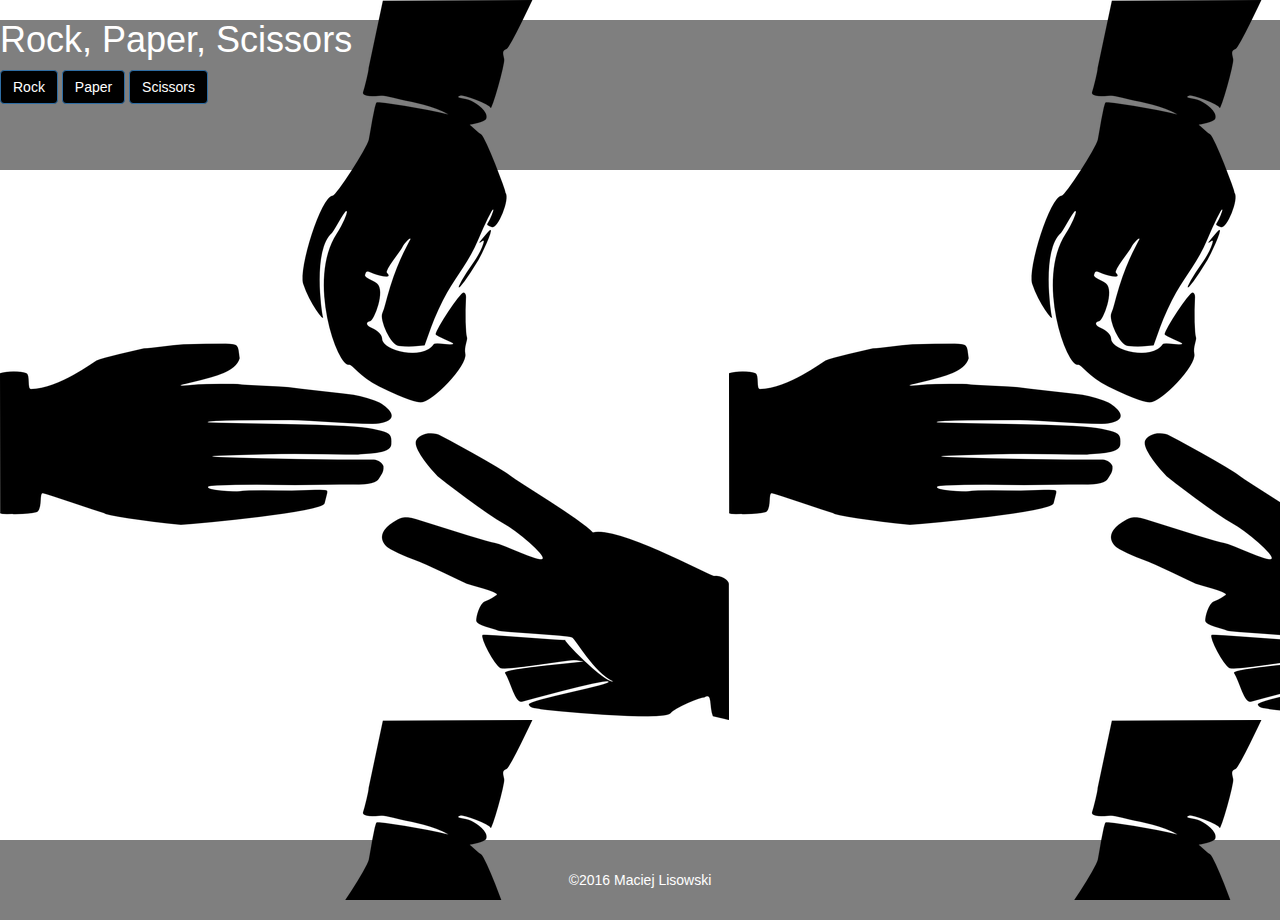
<file: paper rock scissors/index.html>
<!DOCTYPE html>
<html>
<head>
    <title>Rock, Paper, Scissors</title>
    <link rel="stylesheet" href="https://maxcdn.bootstrapcdn.com/bootstrap/3.3.7/css/bootstrap.min.css" integrity="sha384-BVYiiSIFeK1dGmJRAkycuHAHRg32OmUcww7on3RYdg4Va+PmSTsz/K68vbdEjh4u" crossorigin="anonymous">
    <link href="style.css" rel="stylesheet" type="text/css"/>
    <script src="script.js" type="text/javascript"></script>
</head>
<body>
    <div class="resultsBox">
    <h1>Rock, Paper, Scissors</h1>
    <button class="btn btn-primary buttons" onClick='choose("rock")'>Rock</button>
    <button class="btn btn-primary buttons" onClick='choose("paper")'>Paper</button>
    <button class="btn btn-primary buttons" onClick='choose("scissors")'>Scissors</button><br>
        <h2 id="result"></h2>
    </div>
    
<footer class="footer">
        <div class="page-container">
            &copy2016 Maciej Lisowski
        </div>

    </footer>
</body>
</html>
</file>
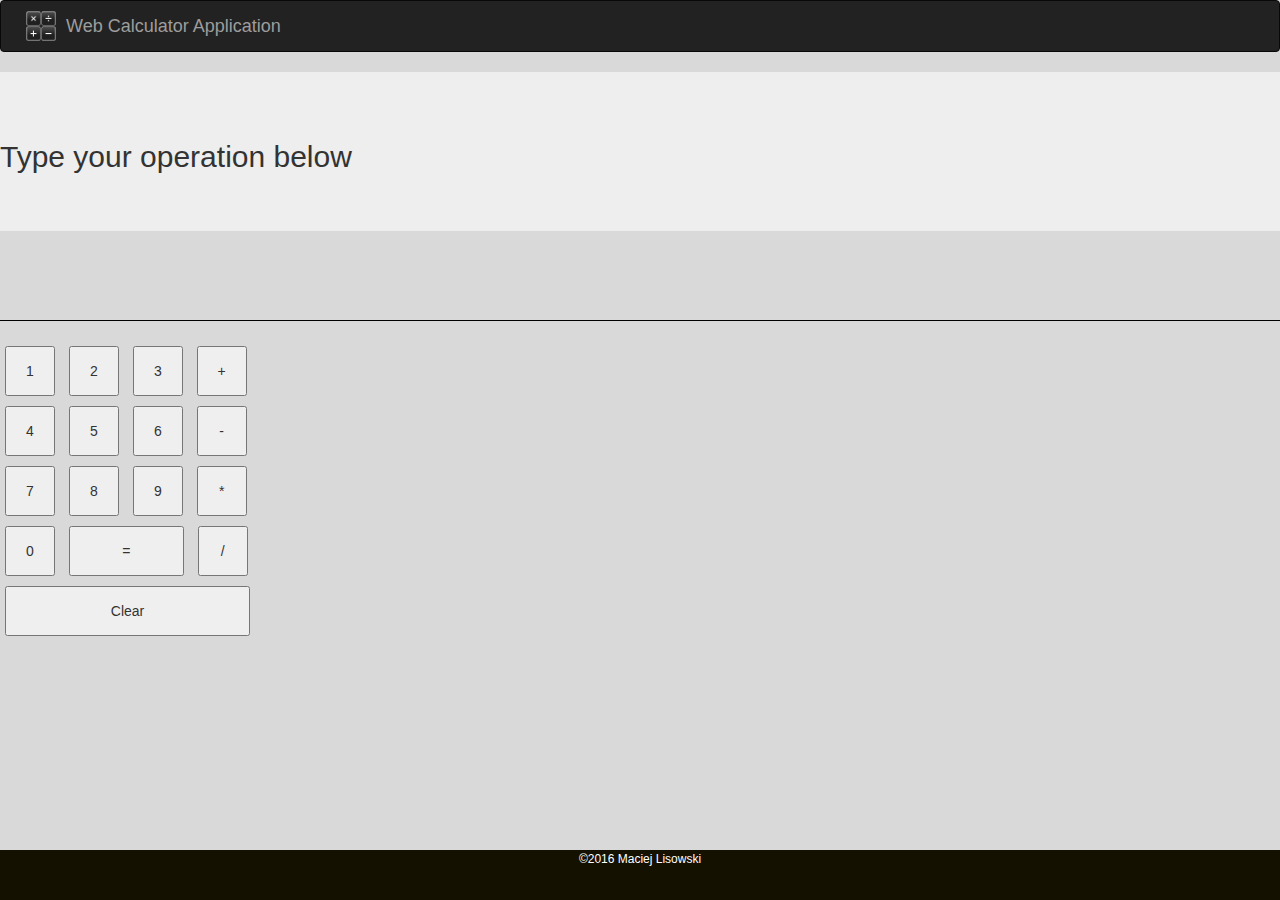
<file: Kalkulator JavaScript/calculator.html>
﻿<!DOCTYPE html>

<html lang="en" xmlns="http://www.w3.org/1999/xhtml">
    <head>
        <meta charset="utf-8" />
        <title>Javascript calculator</title>
        <link rel="stylesheet" href="https://maxcdn.bootstrapcdn.com/bootstrap/3.3.7/css/bootstrap.min.css" integrity="sha384-BVYiiSIFeK1dGmJRAkycuHAHRg32OmUcww7on3RYdg4Va+PmSTsz/K68vbdEjh4u" crossorigin="anonymous">
            <link href="style.css" rel="stylesheet" type="text/css"/>
    </head>
    <body>
        <nav class="navbar navbar-inverse">
            <div class="container-fluid">
                <div class="navbar-header">
                    <a href="#" class="pull-left"><img class="navLogo" src="calc.png"></a> 
                    <a class="navbar-brand" href="#">Web Calculator Application</a>
                </div>
            </div>
        </nav>
        <div class="content">
            <div class="jumbotron">
                <h2>Type your operation below</h2>

            </div>

            <div id="result" class="box-result">

            </div>

            <div>

                <button class="digit">1</button>
                <button class="digit">2</button>
                <button class="digit">3</button>
                <button id="add">+</button><br />
                <button class="digit">4</button>
                <button class="digit">5</button>
                <button class="digit">6</button>
                <button id="subtract">-</button><br />
                <button class="digit">7</button>
                <button class="digit">8</button>
                <button class="digit">9</button>
                <button id="multiply">*</button><br />
                <button class="digit">0</button>
                <button class="twice" id="equals">=</button>
                <button id="divide">/</button><br />
                <button class="full" id="clear">Clear</button>
            </div>

            <p id="alert"></p>
        </div>


        <footer class="footer navbar navbar-fixed-bottom">
            <div class="pageContainer">
                &copy2016 Maciej Lisowski
            </div>

        </footer>
        <script src="calculator.js"></script>
        <script>
            (function () {
                var result_box = document.getElementById('result'),
                        digits_list = document.querySelectorAll('.digit'),
                        current_number = '',
                        is_first_action = true,
                        last_operation = null,
                        calc = new window.Calculator();

                for (var i = 0; i < digits_list.length; i++) {
                    digits_list[i].addEventListener('click', function () {
                        doInsertDigits(this.innerText);
                    });
                }

                var doInsertDigits = function (digit) {
                    if (last_operation !== 'equals') {
                        current_number += digit;

                        result_box.innerHTML += digit;
                    }
                };

                var doOperation = function (type, sign) {
                    sign = '&nbsp;' + sign + '&nbsp';

                    if (is_first_action) {
                        calc.add(current_number);
                        is_first_action = false;
                    }

                    if (last_operation !== null && last_operation !== 'equals') {
                        calc.operate(last_operation, current_number);
                    }

                    if (type === 'equals') {
                        current_number = '';
                        result_box.innerHTML += ' = <strong>' + calc.getResult() + '</strong> ';
                        last_operation = type;
                    } else {
                        current_number = '';
                        last_operation = type;
                        result_box.innerHTML += sign;
                    }
                };


                var doClear = function () {
                    current_number = '';
                    last_operation = null;
                    is_first_action = true;
                    result_box.innerHTML = '';
                    calc.clear();
                };

                document.getElementById('add').addEventListener('click', function () {
                    doOperation('add', '+');
                });

                document.getElementById('subtract').addEventListener('click', function () {
                    doOperation('substract', '-');
                });

                document.getElementById('multiply').addEventListener('click', function () {
                    doOperation('multiply', '*');
                });

                document.getElementById('divide').addEventListener('click', function () {
                    doOperation('divide', '/');
                });

                document.getElementById('equals').addEventListener('click', function () {
                    doOperation('equals');
                });

                document.getElementById('clear').addEventListener('click', doClear);

                document.addEventListener('keydown', function (event) {
                    console.log(event.keyCode);
                    var map_events = {
                        '+': 'add',
                        '-': 'substract',
                        '*': 'multiply',
                        '/': 'divide',
                        '=': 'equals'
                    };

                    if (['0', '1', '2', '3', '4', '5', '6', '7', '8', '9'].indexOf(event.key) !== -1) {
                        doInsertDigits(event.key);
                    }

                    if (['+', '-', '*', '/', '='].indexOf(event.key) !== -1) {
                        doOperation(map_events[event.key], event.key);
                    }

                    if (event.keyCode === 13) {
                        doOperation('equals', '=');
                    }

                    if (event.keyCode === 27) {
                        doClear();
                    }
                });

            }());

        </script>

    </body>
</html>
</file>
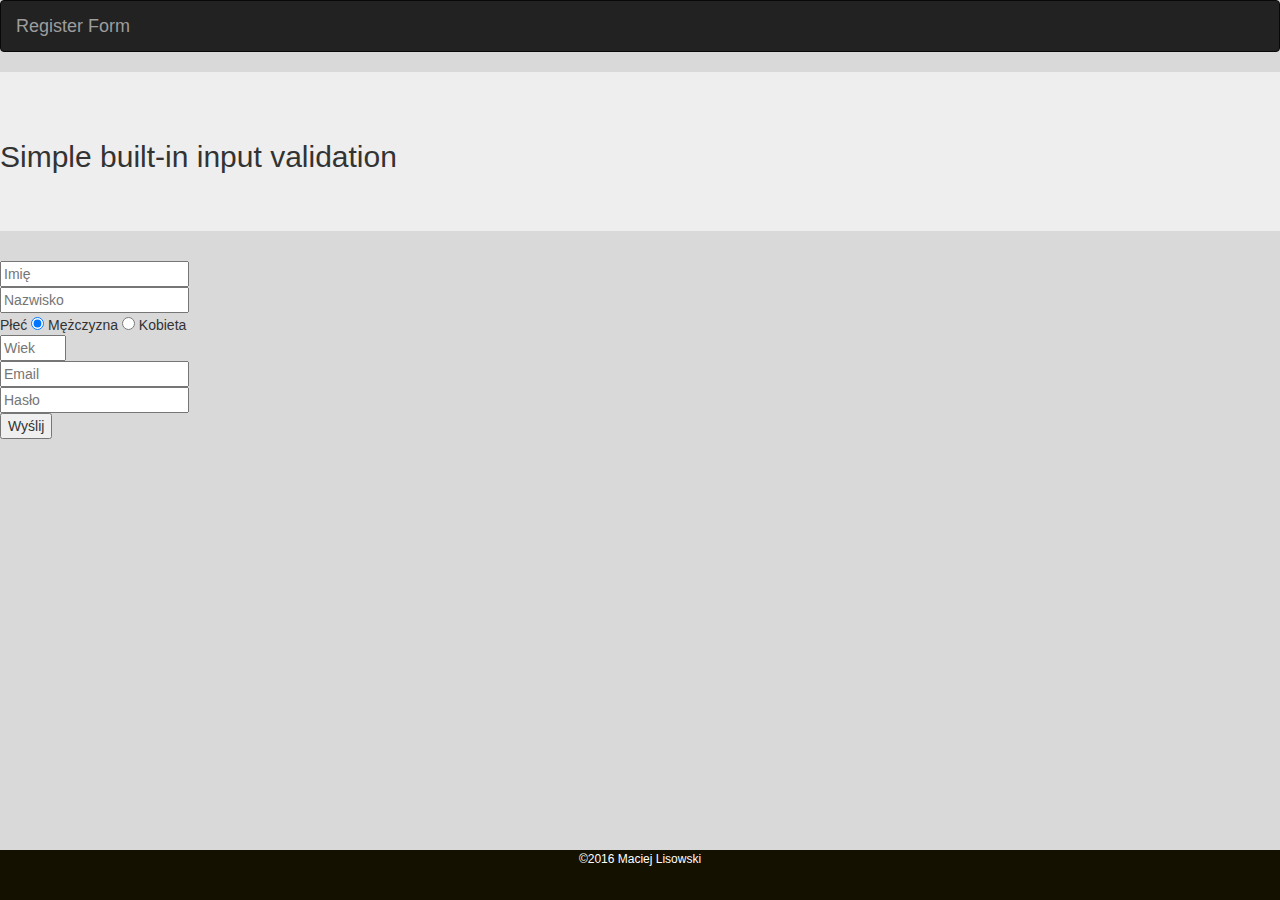
<file: Podstawowa walidacja formularza/formularz_userregisterform.html>
﻿<!DOCTYPE html>
<!--
To change this license header, choose License Headers in Project Properties.
To change this template file, choose Tools | Templates
and open the template in the editor.
-->
<html>
<head>
    <title>TODO supply a title</title>
    <meta charset="UTF-8">
    <meta name="viewport" content="width=device-width, initial-scale=1.0">
    <link rel="stylesheet" href="https://maxcdn.bootstrapcdn.com/bootstrap/3.3.7/css/bootstrap.min.css" integrity="sha384-BVYiiSIFeK1dGmJRAkycuHAHRg32OmUcww7on3RYdg4Va+PmSTsz/K68vbdEjh4u" crossorigin="anonymous">
            <style>
                body {
                    background: #D9D9D9;
                    padding-bottom: 50px;
                }

                .footer {
                    text-align: center;
                    margin-top: 50px;
                    font-size: 12px;
                    color: white;
                    background-color: #151101;
                } 
                .content {
                    min-height: 100%;
                    height: 100%;
                }
                </style>


    
</head>
<body>
<nav class="navbar navbar-inverse">
  <div class="container-fluid">
    <div class="navbar-header">
      <a class="navbar-brand" href="#">Register Form</a>
    </div>
     </div>
</nav>
        <div class="content">
            <div class="jumbotron">
                <h2>Simple built-in input validation</h2>
            </div>

            <p id="alert"></p>
        </div>
       
    <form action="http://www.kostkarubika.org/dotnetgda1/" method="POST">
        <input pattern="^\d*[a-zA-Z][a-zA-Z0-9]*$" required placeholder="Imię" name="first_name"> <br>
        <input pattern="^\d*[a-zA-Z][a-zA-Z0-9]*$" required placeholder="Nazwisko" name="last_name"> <br>
        Płeć <input checked type="radio" name="gender" value="male"> Mężczyzna
        <input type="radio" name="gender" value="female"> Kobieta <br>
        <input required placeholder="Wiek" type="number" name="age" min="18" max="100"><br>
        <input placeholder="Email" type="email" name="email"><br>
        <input pattern="(?=^.{8,}$)((?=.*\d)|(?=.*\W+))(?![.\n])(?=.*[A-Z])(?=.*[a-z]).*$" placeholder="Hasło" type="password" name="password"><br>
        <input type="submit" value="Wyślij">
    </form>
    
     <footer class="footer navbar navbar-fixed-bottom">
            <div class="pageContainer">
                &copy2016 Maciej Lisowski
            </div>

        </footer>

</body>
</html>
</file>
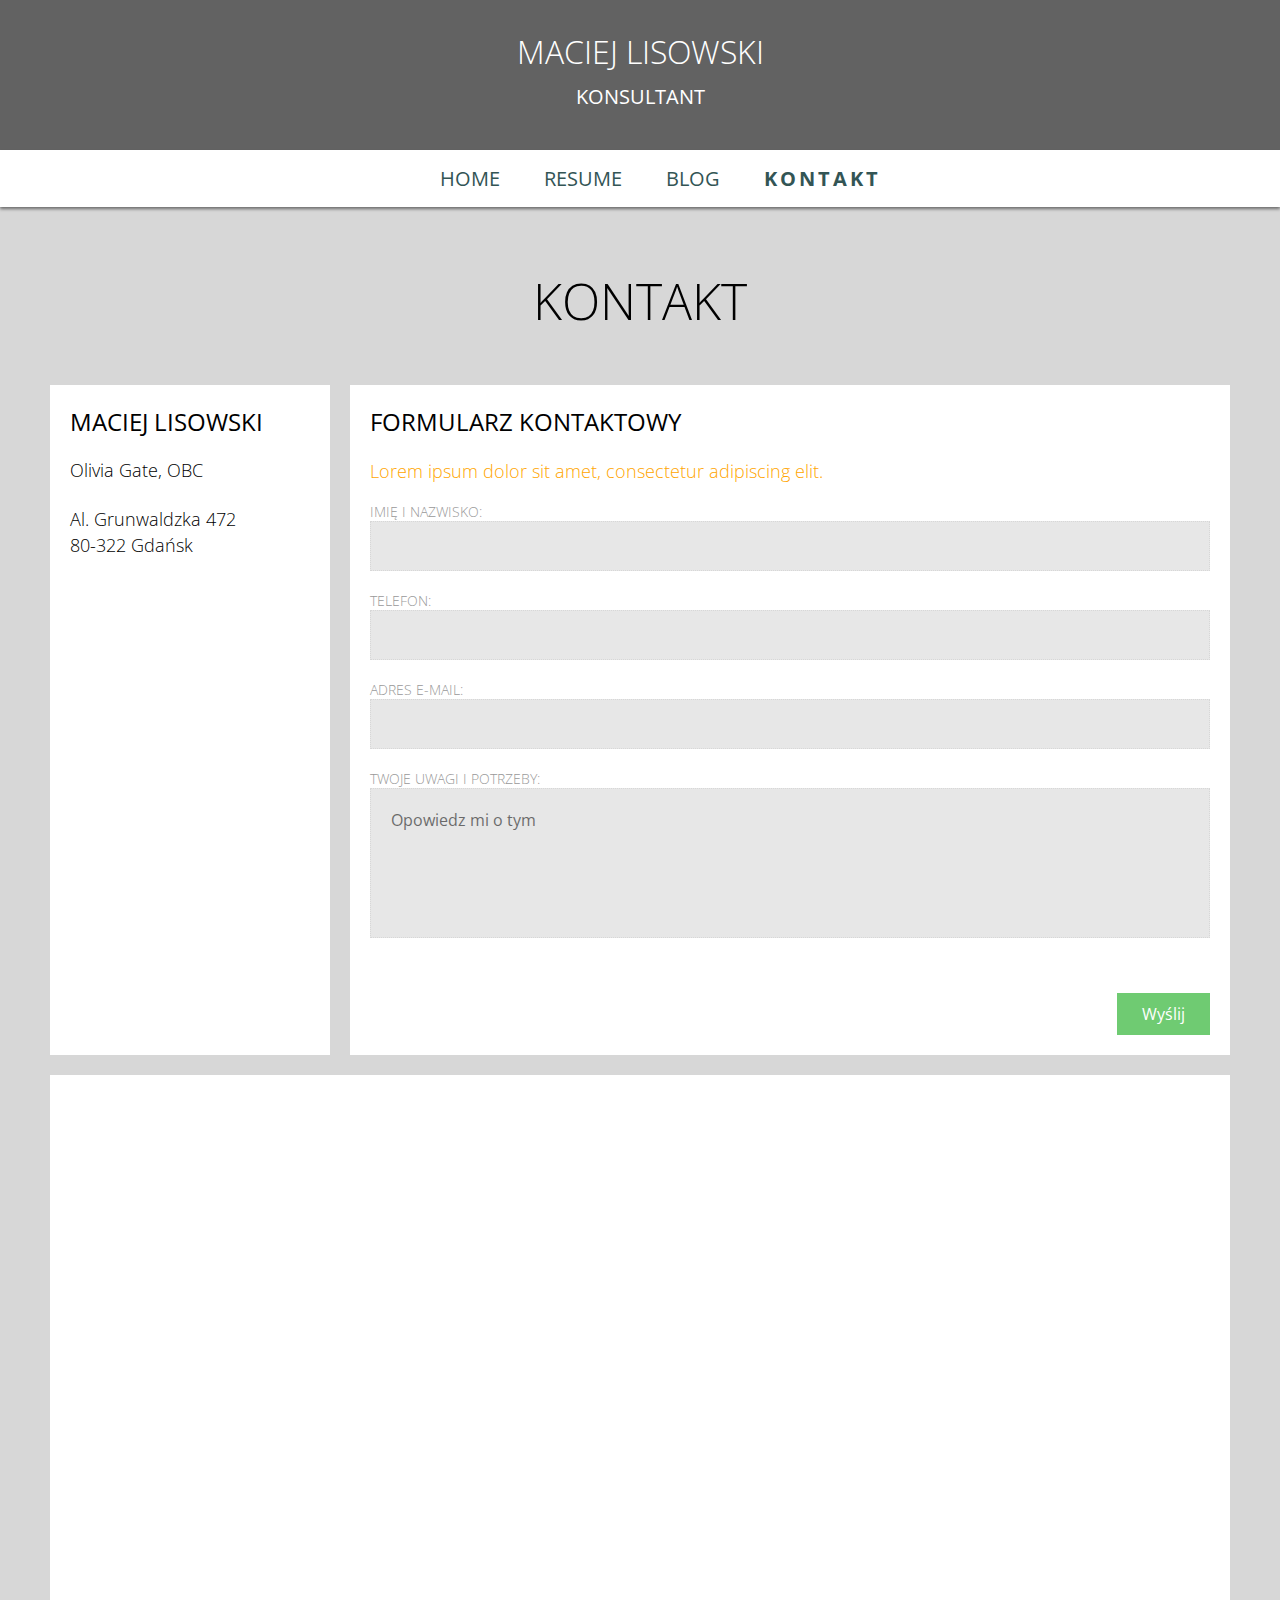
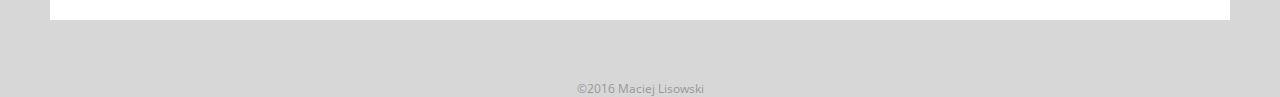
<file: projekt wizytówki www/kontakt.html>
﻿<!DOCTYPE html>

<html lang="en" >
<head>
    <meta charset="utf-8" />
    <title>Maciej Lisowski - kontakt</title>
    <meta name="description" content="Strona Macieja Lisowskiego" />
    <meta name="author" content="Maciej Lisowski" />
    <meta name="keywords" content="CV, O mnie, profil" />
    <link href='https://fonts.googleapis.com/css?family=Open+Sans:400,600,700,300&subset=latin,latin-ext' rel='stylesheet' type='text/css'>
    <link rel="stylesheet" href="css/font-awesome.min.css">

    <link rel="stylesheet" href="Normalize.css" />

    <link rel="stylesheet" href="StyleCSS.css" />
    
    
</head>
<body>
    <header>
        <div class="header__welcome header__welcome--small">
            <div class="page-container">
                <h1 class="header__welcome__title">
                    Maciej Lisowski
                </h1>
                <div class="header__welcome__subtitle">

                    Konsultant


                </div>
                <div class="header__welcome__social">
                    <a href="https://pl.linkedin.com">
                    <i class="fa fa-linkedin" aria-hidden="true"></i>
                    </a>
                    <a href="https://pl-pl.facebook.com">
                    <i class="fa fa-facebook" aria-hidden="true"></i>
                    </a>
                    <a href="https://www.google.pl">
                    <i class="fa fa-google-plus" aria-hidden="true"></i>
                    </a>
                    <a href="https://twitter.com">
                    <i class="fa fa-twitter" aria-hidden="true"></i>
                    </a>
                </div>
                </div>
            </div>
            <nav class="header__navigation">
                <div class="page-container">
                    <ul>
                        <li>
                            <a href="index.html">Home</a>
                        </li>
                        <li>
                            <a href="">Resume</a>
                        </li>
                        <li>
                            <a href="artykul.html">Blog</a>
                        </li>
                        <li class="header__navigation__item--active">
                            <a href="kontakt.html">Kontakt</a>
                        </li>
                    </ul>
                    </div>
</nav>
    </header>

    <section>
        <div class="page-container">
            <h2 class="main__title">
                Kontakt
            </h2>
            <div class="group flex">
                <div class="col col-3">
                    <div class="box box--white">
                        <h3 class="box__title">Maciej Lisowski</h3>
                        <h4 class="box__subtitle">Olivia Gate, OBC</h4>
                        <address>Al. Grunwaldzka 472<br />
                        80-322 Gdańsk</address>
                    </div>
                </div>
                <div class="col col-9">
                    <div class="box box--white">
                    <h3 class="box__title">Formularz kontaktowy</h3>
                    <p class="box__leading-text">Lorem ipsum dolor sit amet, consectetur adipiscing elit.</p>
                  <form method="post" action="">
                      <div class="form-row">
                          <label for="form_full_name" class="form-label">Imię i nazwisko:</label>
                          <input type="text" class="form-input" name="full_name" id="form_full_name" />
                      </div>
                      <div class="form-row">
                          <label for="form_phone" class="form-label">Telefon:</label>
                          <input type="text" class="form-input" name="phone" id="form_phone" pattern="[0-9]{9}" title="Podaj poprawny numer telefonu"/>
                      </div>
                      <div class="form-row">
                          <label for="form_email" class="form-label">Adres e-mail:</label>
                          <input type="email" class="form-input" name="email" id="form_email" />
                      </div>
                      <div class="form-row">
                          <label for="form_text" class="form-label">Twoje uwagi i potrzeby:</label>
                          <textarea name="user_needs" maxlength="300" id="form_text" placeholder="Opowiedz mi o tym" class="form-input"></textarea>
                  
                      </div>
                      <div class="form-row form-row--action">
                          <button type="submit" class="button button--primary">Wyślij</button></div>
                                    </form>
                    </div>
                </div>
                <div class="col col-12">
                    <div class="box box--white">
                        <iframe src="https://www.google.com/maps/embed?pb=!1m18!1m12!1m3!1d2322.4036833486534!2d18.569318615775853!3d54.40284710275056!2m3!1f0!2f0!3f0!3m2!1i1024!2i768!4f13.1!3m3!1m2!1s0x46fd752e8da704af%3A0xf20af31f12263209!2sOlivia+Gate%2C+aleja+Grunwaldzka+472%2C+80-309+Gda%C5%84sk!5e0!3m2!1spl!2spl!4v1469642400833" width="600" height="450" frameborder="0" style="border:0" allowfullscreen class="contact__map"></iframe>
                </div>
        </div>
        </div>
            </div>
           



    </section>




    <footer class="footer">
        <div class="page-container">
            &copy2016 Maciej Lisowski
        </div>

    </footer>
</body>
</html>
</file>
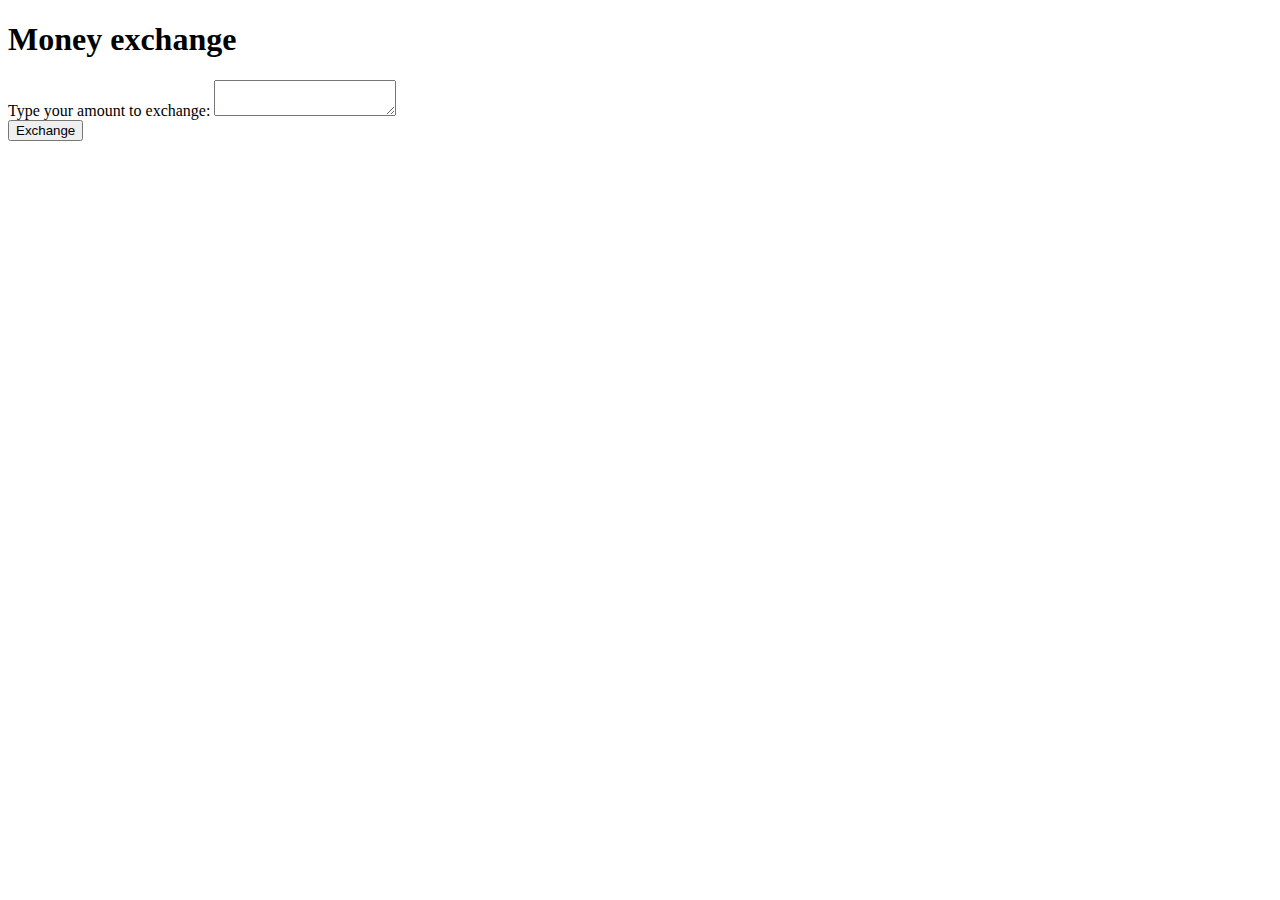
<file: money exchange/javascript/moneyexchange.html>
<!DOCTYPE html>
<html lang="pl">
<head>
    <meta charset="UTF-8">
    <meta name="viewport" content="width=device-width, initial-scale=1.0">
    <title>Money exchange</title>

    <script type="text/javascript" src="moneyexchange.js"></script>
</head>
<body>

<h1>Money exchange</h1>
<div class="container">
    <div id="content">
        <form>        
        <label for="amountInput">Type your amount to exchange:</label>
            <textarea id="amountInput"></textarea>

        </form>
                            <button id="exchangeBtn">Exchange</button>

    </div>
    <div class="container">
        <p id="result">
            
        </p>
    </div>
</div>


</body>
</html>
</file>
<file: paper rock scissors/style.css>
html {
  height: 100%;
  box-sizing: border-box;
}

body {
   background-image: URL(bcg.png);
   background-size: auto;
   background-attachment: fixed;
    min-height: 100%;
    position: relative;
}

.resultsBox {
 background-color: rgba(0,0,0,0.5);
 color:white;
 min-height: 150px;
}

.buttons {
    background-color: black;
}

.footer {
  position: absolute;
  right: 0;
  bottom: 0;
  left: 0;
  padding: 30px;
  background-color: rgba(0,0,0,0.5);
  color: white;
  text-align: center;
}
</file>
<file: Kalkulator JavaScript/style.css>
body {
    background: #D9D9D9;
    padding-bottom: 50px;
}

.footer {
    text-align: center;
    margin-top: 50px;
    font-size: 12px;
    color: white;
    background-color: #151101;
} 
.content {
    min-height: 100%;
    height: 100%;
}

button {
    min-width: 50px;
    height: 50px;
    margin: 5px;
}

button.twice {
    min-width: 115px;
}

button.full {
    width: 245px;
}

.box-result {
    border-bottom: 1px solid #000;
    padding: 10px;
    font-size: 24px;
    line-height: 30px;
    min-height: 60px;
    margin-bottom: 20px;
}

.navLogo {
    max-height: 40px;
    padding: 5px;
    margin: 5px;
}
</file>
<file: projekt wizytówki www/StyleCSS.css>
﻿/* GRIDS START */

/*  SECTIONS  */
.section {
    clear: both;
    padding: 0px;
    margin: 0px;
}

/*  COLUMN SETUP  */
.col {
    display: block;
    float: left;
    margin: 0;
    padding: 10px;
}

.col:first-child {
    margin-left: 0;
}

/*  GROUPING  */
.group:before,
.group:after {
    content: "";
    display: table;
}

.group:after {
    clear: both;
}

.flex {
    display: -webkit-flex;
    display: flex;
    flex-wrap: wrap;
    -webkit-flex-wrap: wrap;
    -ms-flex-wrap: wrap;
}

/*  GRID OF TWELVE  */
.col-12 {
    width: 100%;
}

.col-11 {
    width: 91.66%;
}

.col-10 {
    width: 83.33%;
}

.col-9 {
    width: 75%;
}

.col-8 {
    width: 66.66%;
}

.col-7 {
    width: 58.33%;
}

.col-6 {
    width: 50%;
}

.col-5 {
    width: 41.66%;
}

.col-4 {
    width: 33.33%;
}

.col-3 {
    width: 25%;
}

.col-2 {
    width: 16.66%;
}

.col-1 {
    width: 8.333%;
}

/*  GO FULL WIDTH BELOW 480 PIXELS */
@media only screen and (max-width: 767px) {
    .col {
        margin: 1% 0 1% 0%;
    }

    .col-1, .col-2, .col-3, .col-4, .col-5, .col-6, .col-7, .col-8, .col-9, .col-10, .col-11, .col-12 {
        width: 100%;
    }
}

/* GRIDS END */

* {
    box-sizing: border-box;
    -webkit-box-sizing: border-box  ;
    -moz-box-sizing: border-box;     
}

img {
    max-width: 100%;
}

body {background: #d7d7d7;
font-family: 'Open Sans', sans-serif;
}

a {
    color: #355;
    text-decoration: none;

}

a:hover {
    color: black;
}
.page-container {
    width: 100%;
    max-width: 1200px;
    margin: auto;
}
.header__welcome {
    width: 100%;
    height: 500px;
    background: url('http://unsplash.it/1920/800?image=0') no-repeat center center;
    background-size: cover;
    position: relative;
    padding-top: 200px ;
   
        
}

.header__welcome--small {
    height: 150px;
    padding-top: 30px;
}
.header__welcome:after {
          content: "";
          width: 100%;
          height: 100%;
          position: absolute;
          top: 0px;
          left: 0px;
          background: rgba(77, 77, 77, 0.85);
          display: block;
         
      }

.header__welcome .page-container {
    position: relative;
    z-index: 2;
    color: #fff;
    text-align: center;
}

.header__welcome__subtitle{
    font-size: 30px;
    text-transform: uppercase;
}

.header__welcome__title{
    text-transform: uppercase;
        font-size: 50px;
        font-weight: 300;
        margin-top: 0;
        margin-bottom: 20px;
}

.header__welcome--small .header__welcome__title {
    font-size: 32px;
    margin-bottom: 10px;
}

.header__welcome--small .header__welcome__subtitle {
    font-size: 20px;
}

.header__welcome--small .header__welcome__social {
    display: none;
}

.header__welcome__social {
    border-top: 1px solid #fff;
    padding-top: 20px;
    width: 80%;
    min-width: 320px;
    margin: 30px auto 0px;
    
}

.header__welcome__social a{
    border: 1px solid #ffffff;
    width: 32px;
    height: 32px;
    display: inline-block;
    border-radius: 50%;
    line-height: 30px;
    color: #ffffff;
    margin: 0 10px;
    transition: background .2s linear, color .2s linear;
}

.header__welcome__social a:hover{
    background: #ffffff;
    color: #000;
    
}
.header__navigation{
    background: #ffffff;
    text-align: center;
    padding: 15px 0;
    box-shadow: 0 2px 3px rgba(0, 0, 0, 0.5);
}

.header__navigation ul{
    margin: 0;
   
}

.header__navigation ul li{
    display: inline-block;
    margin: 0px 20px;
    text-transform: uppercase;
    font-size: 20px;
    
}

.header__navigation__item--active{
    font-weight: 700;
    letter-spacing: 3px;

}

.box {
    padding: 20px;
    height: 100%;
}

.box--white{
    background: #ffffff;
}


.box__title{
    margin-top: 0;
    margin-bottom: 20px;
    text-transform: uppercase;
    font-weight: 400;
    font-size: 24px;
}

.box__subtitle{
    font-size: 18px;
    font-weight: 300;
    margin-top: 0;
    margin-botton: 10px;
}

address {
    font-size: 18px;
    font-style: normal;
    line-height: 26px;
    font-weight: 300;

}

.box p{
    font-size: 18px;
    font-weight: 300;
    line-height: 26px;
}

.box__leading-text{
    color: orange
}

.button {
    display: inline-block;
    text-align: center;
    padding: 10px 25px;
    border: none;
    cursor: pointer;
    transition: color .2s linear, background .2s linear;

}


.button--primary{
    background: #6fcb72;
    color: #ffffff;
}

.button--primary:hover{
    background: #5bae5b;
    color: #ffffff;
}

.main__title{
    text-align: center;
    font-size: 50px;
    font-weight: 300;
    text-transform: uppercase;
    margin: 60px auto 40px;
}

.form-row {
    margin-top: 20px;

}

.form-row:first-child {
    margin-top: 0px;

}

.form-row--action {
    margin-top: 50px;
    text-align: right;
}

.form-label {
    text-transform: uppercase;
    font-size: 14px;
    font-weight: 300;
    color: #999;
    display: block;

}

.form-input {
    height: 50px;
    width: 100%;
    border: 1px dotted #d7d7d7;
    outline: none;
    background: #e7e7e7;
    padding: 0 20px;
    transition: box-shadow .6s linear;

}

.form-input:focus {
    box-shadow: inset 0 0 4px rgba(0,0,0,0.5);

}

textarea.form-input {
    height: 150px;
    padding: 20px;
    resize: none;
}

.contact__map {
    width: 100%;
    height: 500px;
}


.article__title {
    font-size: 42px;
    font-weight: 300;
    color: #666666;
    margin: 0 0 30px;
}

.article__date {
    display: block;
    margin-bottom: 30px;
    color: #999;
}

.article__detail {
    margin-top: 60px;
}

.article__detail p {
    font-size: 24px;
    line-height: 34px;
    font-weight: 300;
    margin: 25px 0;
}

.article__detail .article__leading-text {
    color: #254be7;
    font-weight: 400;
    text-align: justify;
}

.article__detail ul, .article__detail ol {
    list-style: none;
    font-size: 18px;
    font-weight: 300;
    line-height: 26px;
    margin: 20px 0;
    padding: 0;
}

.article__detail ul li, .article__detail ol li {
    padding-left: 39px;
    position: relative;
    margin: 6px 0;
}

.article__detail ul li:before {
    content: "";
    display: block;
    width: 8px;
    height: 8px;
    border-radius: 50%;
    background: #254be7;
    position: absolute;
    top: 9px;
    left: 0;
}

.article__detail ol {
    counter-reset: list-index;
}

.article__detail ol li {
    counter-increment: list-index;
}

.article__detail ol li:before {
    display: block;
    border-radius: 50%;
    color: #254be7;
    border: 1px solid #254be7;
    content: counter(list-index);
    position: absolute;
    height: 20px;
    width: 20px;
    left: 0;
    top: 3px;
    font-size: 12px;
    text-align: center;
    line-height: 20px;
    font-weight: bold;
}

table {
    width: 100%;
    border-collapse: collapse;
}

table thead th {
    background: #d7d7d7;
    padding: 10px 20px;
    font-size: 15px;
    font-weight: 300;
    text-transform: uppercase;

}

table tbody tr:nth-child(2n) td {
    background: #b7b7b7;
}

table td {
    padding: 15px 20px;
    font-size: 16px;
    font-weight: 300;
   

}

table td:last-child {
    text-align: right;
}

table tfoot tr:first-child td {
    border-top: 2px solid #d7d7d7;
}
table tfoot td:first-child {
    text-align: right;
}

.footer {
    text-align: center;
    margin-top: 50px;
    font-size: 12px;
    color: #999999;
}

@media only screen and (max-width: 1200px) {
    .header__welcome {
    height: 400px;
    padding-top: 100px;       
}
    .main__title {
        font-size: 42px;
    }

    @media only screen and (max-width: 979px) {
    .header__welcome {
    height: 350px;
    padding-top: 80px;  
         
}
    .main__title {
        font-size: 34px;
    }

        @media only screen and (max-width: 767px) {
            .header__welcome {
                height: 250px;
                padding-top: 50px;
              
            }
            .main__title {
        font-size: 28px;
    }
    .header__welcome__subtitle{
    font-size: 20px;
}

.header__welcome__title{
    text-transform: uppercase;
        font-size: 32px;
        margin-bottom: 10px;     
}

            @media only screen and (max-width: 479px) {
    .header__welcome {
    height: auto;
    padding-top: 20px;    
    padding-bottom: 30px;   
}
    .main__title {
        font-size: 24px;
    }
</file>
